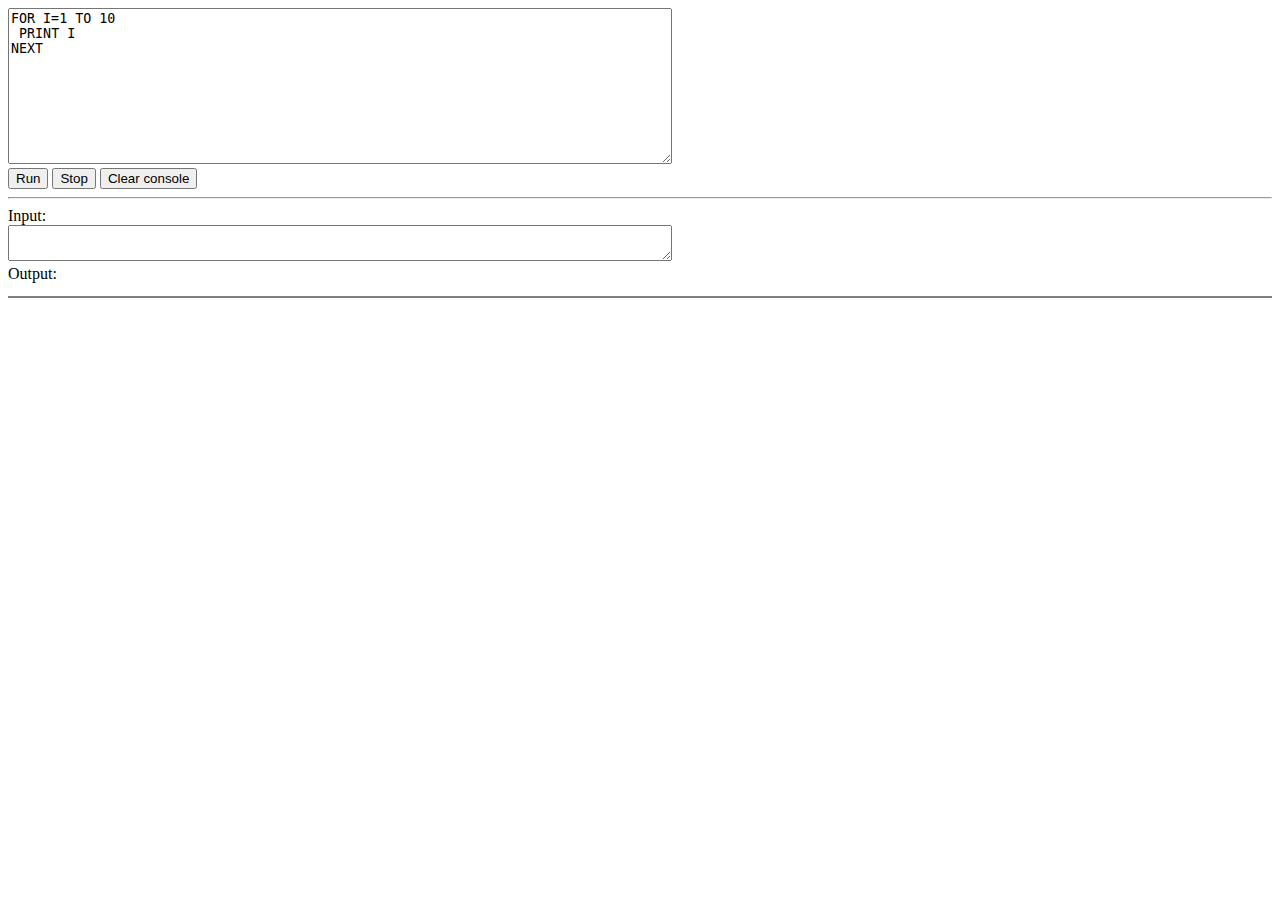
<file: 2/index.html>
<!DOCTYPE html>
<html>
	<head>
		<meta property="og:site_name" content="12Me21" />
		<meta property="og:title" content="12-BASIC" />
		<meta property="og:description" content="a BASIC dialect that isn't intentionally bad" />
		<meta name="theme-color" content="#00AAAA">
		<meta charset="utf-8">
		<script src="https://12Me21.github.io/hashscript/hashscript.js"></script>
		<script src="code/value.js"></script>
		<script src="code/output.js"></script>
		<script src="code/functions.js"></script>
		<script src="code/operations.js"></script>
		<script src="code/tokenizer.js"></script>
		<script src="code/parser.js"></script>
		<script src="code/interpreter.js"></script>
		<style>
			* {
				tab-size: 3;
				-moz-tab-size: 3;
				moz-tab-size: 3;
			}
			
			pre#\$console {
				resize: both;
				border: 1px solid gray;
				overflow: scroll;
				height: 30%;
			}
		</style>
	</head>
	<body onload="rh()">
		<textarea id="$code" rows="10" cols="80" spellcheck="false">
FOR I=1 TO 10
 PRINT I
NEXT</textarea>
		<br>
		<button id="$button2" onclick="clearScreen();var x=parse(tokenize($code.value));if(x.constructor===String)$console.textContent='ERROR: '+x;else run(x)">Run</button>
		<button id="$button3" onclick="stop('Break')">Stop</button>
		<button id="$button5" onclick="clearScreen()">Clear console</button>
		<hr>
		Input:<br>
		<textarea id="$input" rows="2" cols="80" spellcheck="false"></textarea><br>
		Output:<br>
		<pre id="$console" rows="30" cols="80" readonly="ylnodaer" spellcheck="false"></pre>
	</body>
</html>
</file>
